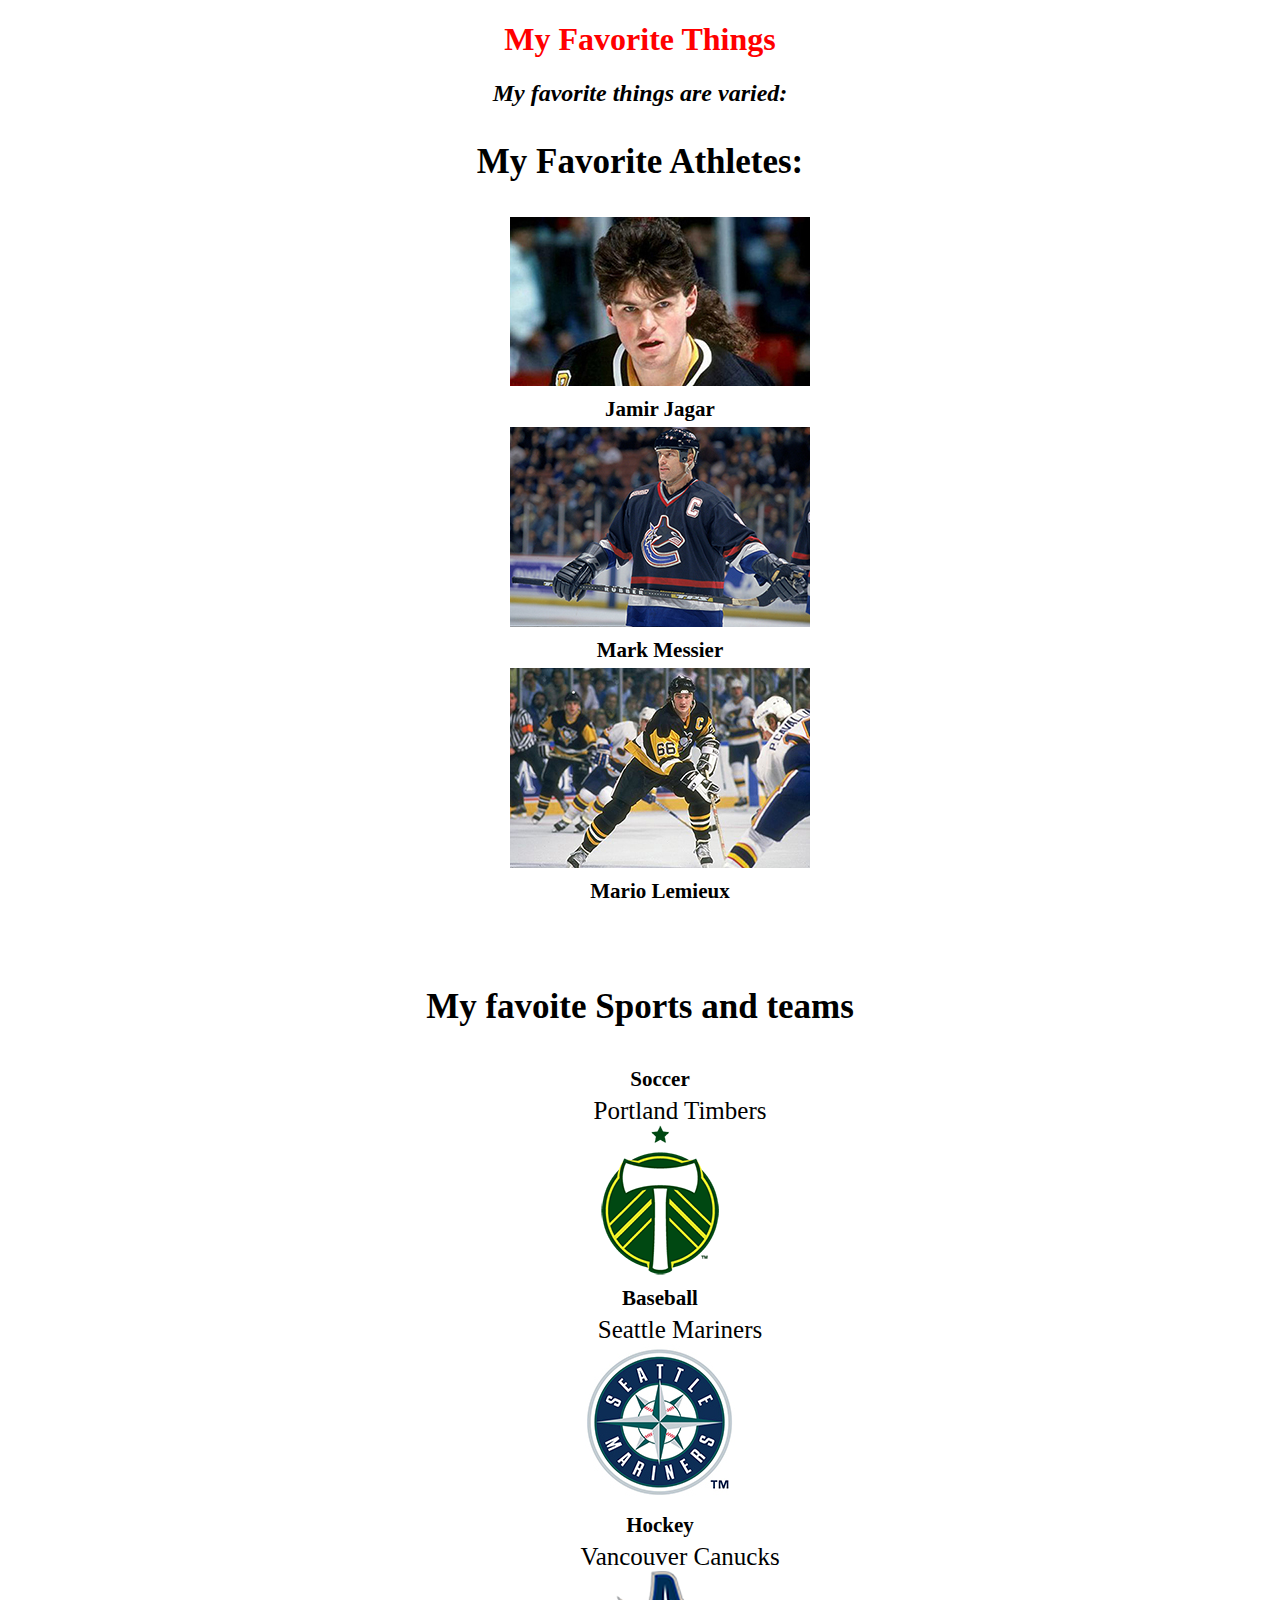
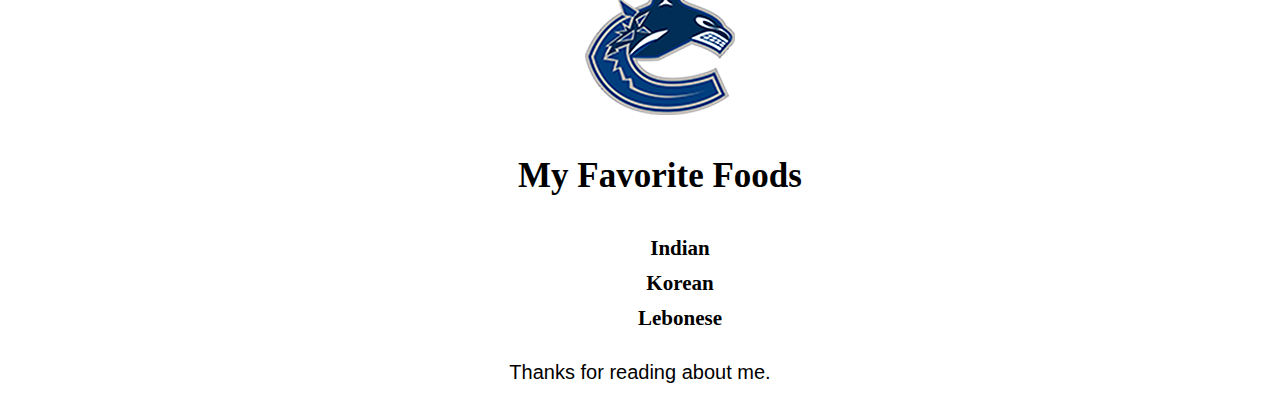
<file: index.html>
<!DOCTYPE html>
<html>
  <head>
    <link href="css/myFirstWebStyle.css" rel="stylesheet"  type="text/css">
    <meta charset="utf-8">
    <title>Dylan's Favorite Things!!!</title>

  </head>
  <body>
    <h1>My Favorite Things</h1>
    <h2>My favorite things are varied:</h2>

    <h3>My Favorite Athletes:</h3>
    <ol>
        <img src="img/sports/jaromirJagr.jpg" alt="pic of Jaromir Jagr">
      <li>Jamir Jagar</li>
        <img src="img/sports/markMessier.jpg" alt="pic of Mark Messier">
      <li>Mark Messier</li>
        <img src="img/sports/marioL.jpg" alt="pic of Mario Lemieux" />
      <li>Mario Lemieux</li>
    </ol>
<br />
    <h3 align=center>My favoite Sports and teams</h3>
    <ol align=center>
      <li>Soccer</li>
       <ul>
         Portland Timbers
       </ul>
          <img src="img/sports/timbersLogo.png" alt="pic of timbers logo" />
      <li>Baseball</li>
        <ul>
          Seattle Mariners
        </ul>
          <img src="img/sports/marinersLogo.jpg" alt="pic of mariners logo" />
      <li>Hockey</li>
        <ul>
          Vancouver Canucks
        </ul>
          <img src="img/sports/canucksLogo.png" alt="pic of canucks logo" />
<br />
      <h3 align=center>My Favorite Foods</h3>
      <ul align=center>
        <li>Indian</li>
        <li>Korean</li>
        <li>Lebonese</li>
      </ul>
    </ol>

    <p>
      Thanks for reading about me.
    </p>

  </body>
</html>
</file>
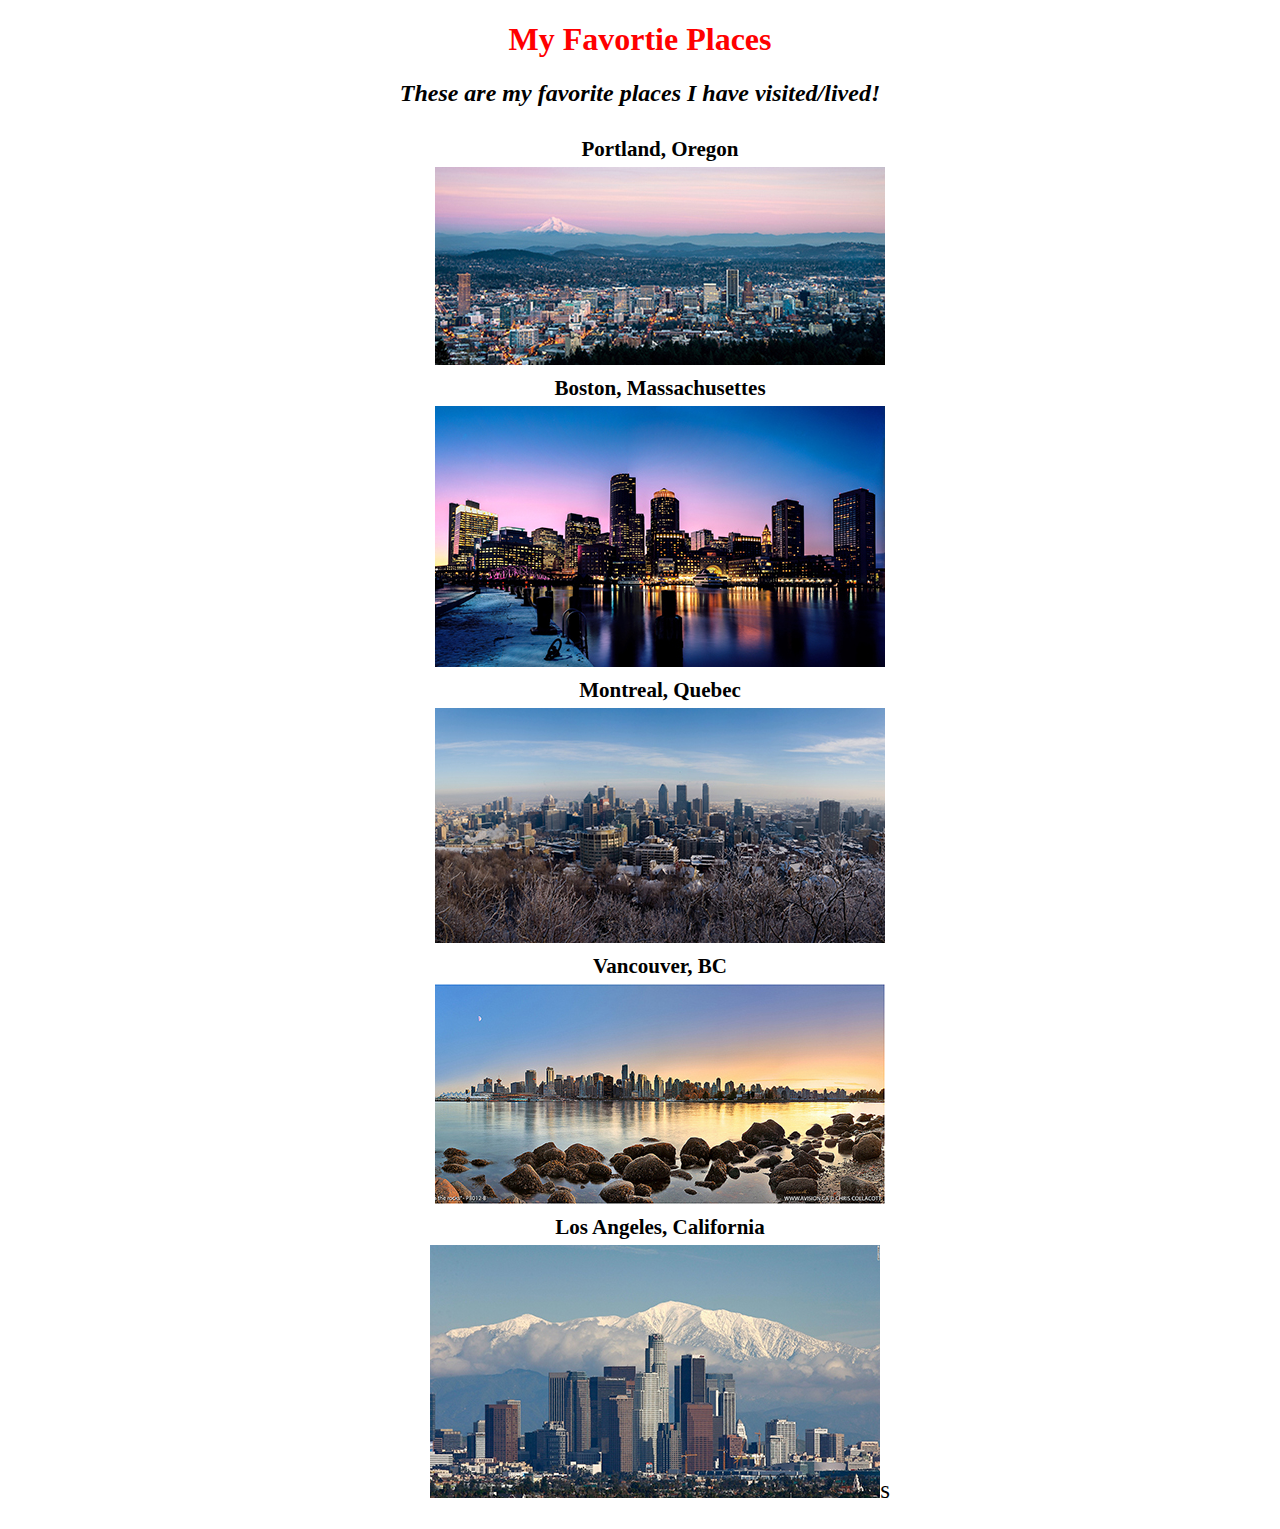
<file: favorite-places.html>
<!DOCTYPE html>
<html>
  <head>
    <link href="css/myFirstWebStyle.css" rel="stylesheet" type="text/css">
    <meta charset="utf-8">
    <title>My Fav Places</title>
  </head>
  <body>
    <h1>My Favortie Places</h1>
    <h2>These are my favorite places I have visited/lived!</h2>

    <ul>
      <li>Portland, Oregon</li>
      <img src="img/places/pTown.jpg" alt="pic of Portland" />
      <li>Boston, Massachusettes</li>
      <img src="img/places/bostonM.jpg" alt="pic of Boston" />
      <li>Montreal, Quebec</li>
      <img src="img/places/montrealq.jpg" alt="pic of Montreal" />
      <li>Vancouver, BC</li>
      <img src="img/places/vancouver.jpg" alt="pic of Vancouver" />
      <li>Los Angeles, California</li>
      <img src="img/places/la.jpg" alt="pic of Los Angeles" />s
    </ul>

  </body>
</html>
</file>
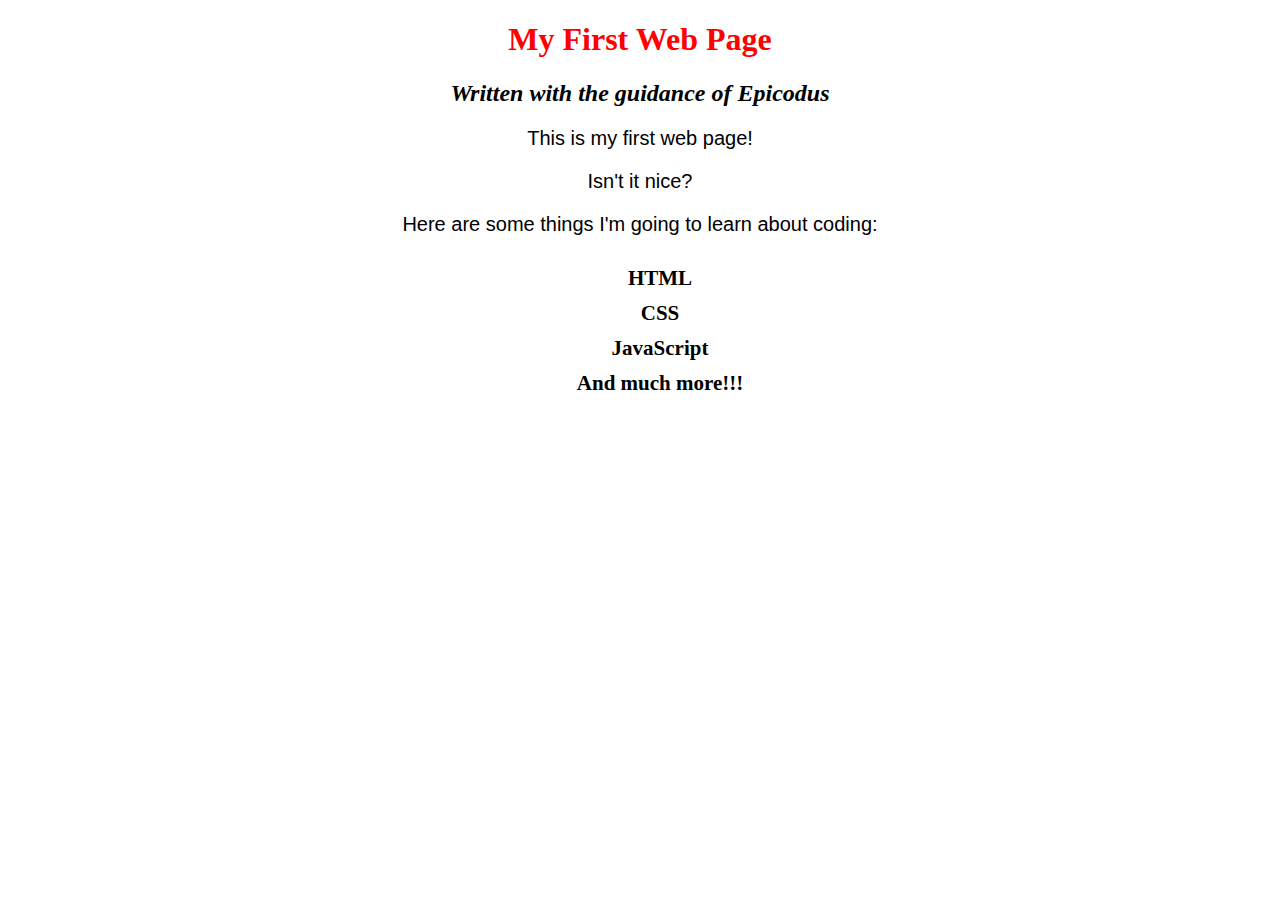
<file: my-first-webpage.html>
<!DOCTYPE html>
<html>
  <head>
    <title>Web Page #1</title>
    <link href="css/myFirstWebStyle.css" rel="stylesheet"  type="text/css">
  </head>
  <body>
    <h1> My First Web Page</h1>
    <h2>Written with the guidance of Epicodus</h2>

    <p>
      This is my first web page!
    </p>

    <p>
      Isn't it nice?
    </p>

    <p>
      Here are some things I'm going to learn about coding:
    </p>

    <ul>
      <li>HTML</li>
      <li>CSS</li>
      <li>JavaScript</li>
      <li >And much more!!!</li>
    </ul>
  </body>
</html>
</file>
<file: css/myFirstWebStyle.css>
h1 {
  color: #ff0000;
  text-align: center;
  font-weight: bold;
}

h2 {
  font-style: italic;
  text-align: center;
}

h3 {
  font-weight: bold;
  font-size: 35px;
  text-align: center;
}

p {
  font-family: sans-serif;
  text-align: center;
  font-size: 20px;
}

ol {
  font-size: 25px;
  text-align: center;
  list-style: none;
}

ul {
  font-size: 25px;
  text-align: center;
  list-style: none;
}

li {
  text-align: center;
  font-size: 21px;
  font-weight: bold;
  line-height: 35px;
}
</file>
